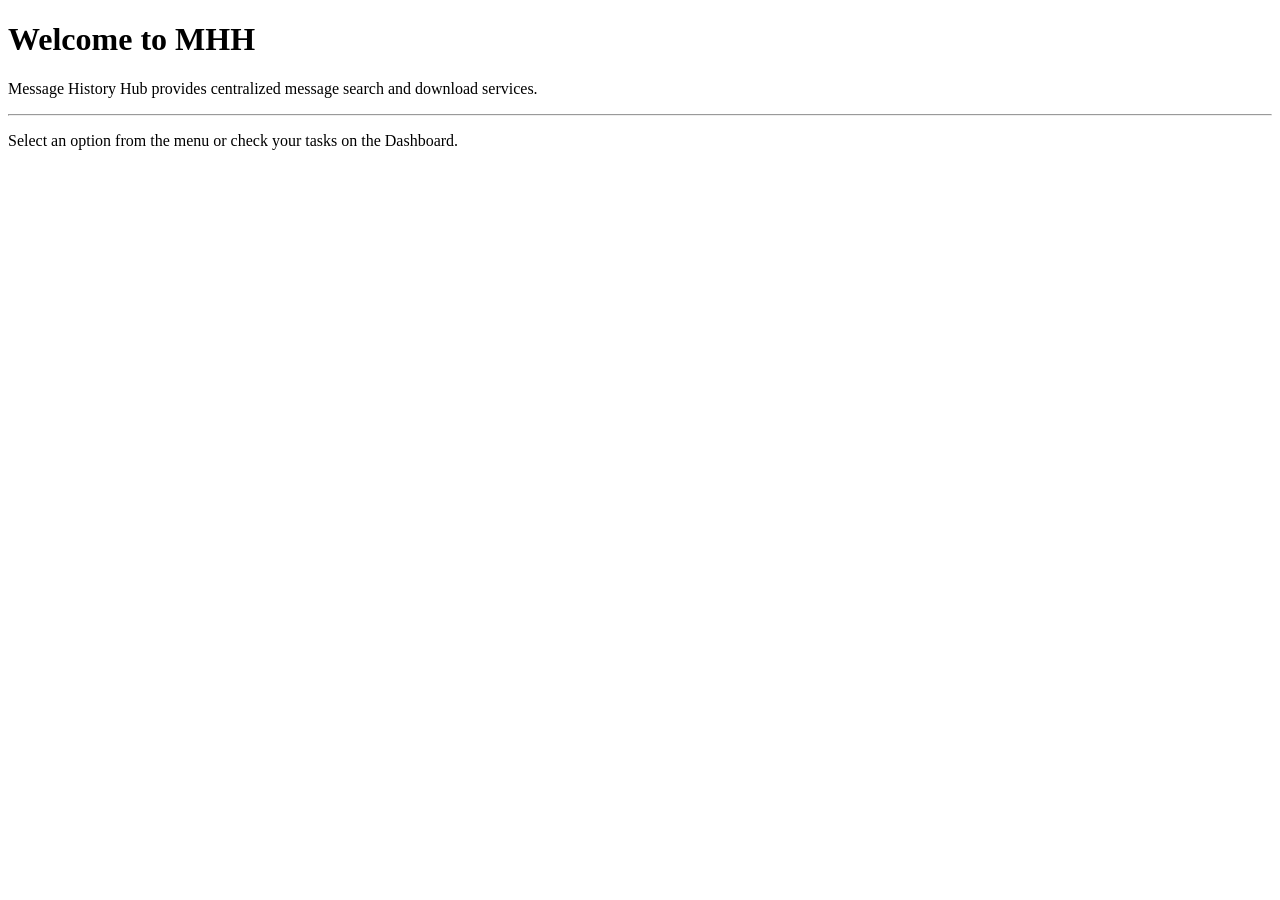
<file: mhh-ap/src/main/resources/templates/index.html>
<!DOCTYPE html>
<html xmlns:th="http://www.thymeleaf.org" layout:decorate="~{layout}">
<body>
    <div layout:fragment="content">
        <div class="jumbotron">
            <h1 class="display-4" th:text="#{welcome.title}">Welcome to MHH</h1>
            <p class="lead">Message History Hub provides centralized message search and download services.</p>
            <hr class="my-4">
            <p>Select an option from the menu or check your tasks on the <a th:href="@{/dashboard}">Dashboard</a>.</p>
        </div>
    </div>
</body>
</html>
</file>
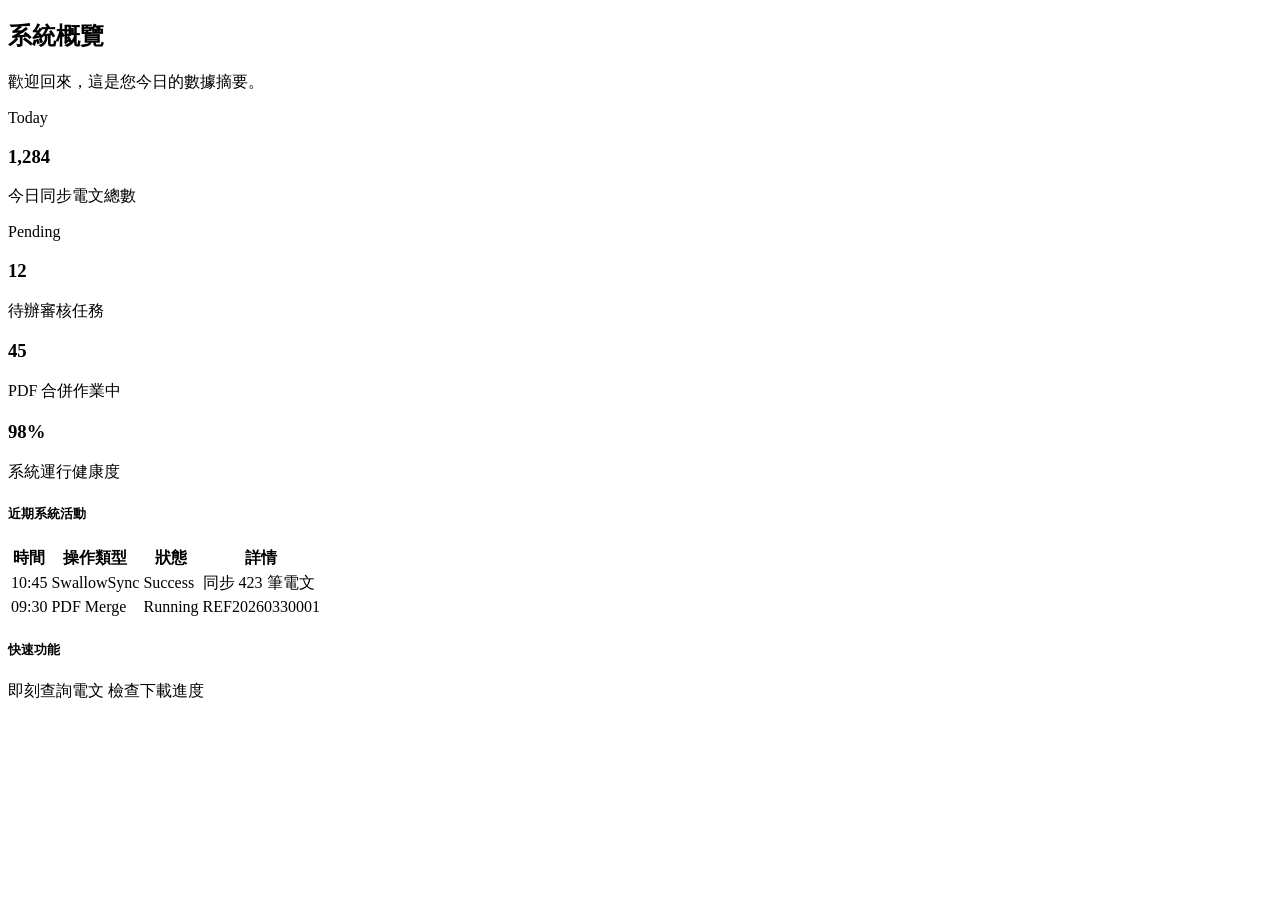
<file: mhh-ap/src/main/resources/templates/dashboard.html>
<!DOCTYPE html>
<html xmlns:th="http://www.thymeleaf.org" layout:decorate="~{layout}">
<body>
    <div layout:fragment="content" th:with="activePage='dashboard'">
        <div class="mb-4">
            <h2 class="fw-bold">系統概覽</h2>
            <p class="text-muted">歡迎回來，這是您今日的數據摘要。</p>
        </div>

        <!-- Summary Cards -->
        <div class="row g-4 mb-5">
            <div class="col-md-3">
                <div class="card-premium">
                    <div class="d-flex justify-content-between align-items-start mb-3">
                        <div class="stat-icon cyan"><i class="bi bi-envelope-at"></i></div>
                        <span class="badge-custom bg-status-success">Today</span>
                    </div>
                    <h3 class="h2 fw-bold mb-1">1,284</h3>
                    <p class="text-muted small mb-0">今日同步電文總數</p>
                </div>
            </div>
            <div class="col-md-3">
                <div class="card-premium">
                    <div class="d-flex justify-content-between align-items-start mb-3">
                        <div class="stat-icon amber"><i class="bi bi-clock-history"></i></div>
                        <span class="badge-custom bg-status-pending">Pending</span>
                    </div>
                    <h3 class="h2 fw-bold mb-1">12</h3>
                    <p class="text-muted small mb-0">待辦審核任務</p>
                </div>
            </div>
            <div class="col-md-3">
                <div class="card-premium">
                    <div class="d-flex justify-content-between align-items-start mb-3">
                        <div class="stat-icon sky"><i class="bi bi-file-earmark-pdf"></i></div>
                    </div>
                    <h3 class="h2 fw-bold mb-1">45</h3>
                    <p class="text-muted small mb-0">PDF 合併作業中</p>
                </div>
            </div>
            <div class="col-md-3">
                <div class="card-premium">
                    <div class="d-flex justify-content-between align-items-start mb-3">
                        <div class="stat-icon green"><i class="bi bi-check-circle"></i></div>
                    </div>
                    <h3 class="h2 fw-bold mb-1">98%</h3>
                    <p class="text-muted small mb-0">系統運行健康度</p>
                </div>
            </div>
        </div>

        <div class="row g-4">
            <div class="col-lg-8">
                <div class="card-premium h-100">
                    <h5 class="fw-bold mb-4">近期系統活動</h5>
                    <div class="table-responsive">
                        <table class="table table-hover border-0 dashboard-table">
                            <thead>
                                <tr class="text-muted small">
                                    <th>時間</th>
                                    <th>操作類型</th>
                                    <th>狀態</th>
                                    <th>詳情</th>
                                </tr>
                            </thead>
                            <tbody>
                                <tr>
                                    <td>10:45</td>
                                    <td>SwallowSync</td>
                                    <td><span class="badge-custom bg-status-success">Success</span></td>
                                    <td>同步 423 筆電文</td>
                                </tr>
                                <tr>
                                    <td>09:30</td>
                                    <td>PDF Merge</td>
                                    <td><span class="badge-custom bg-status-pending">Running</span></td>
                                    <td>REF20260330001</td>
                                </tr>
                            </tbody>
                        </table>
                    </div>
                </div>
            </div>
            <div class="col-lg-4">
                <div class="card-premium h-100">
                    <h5 class="fw-bold mb-4">快速功能</h5>
                    <div class="d-grid gap-2">
                        <a th:href="@{/query}" class="btn btn-outline-primary text-start p-3 border-secondary">
                            <i class="bi bi-search me-2"></i> 即刻查詢電文
                        </a>
                        <a th:href="@{/download}" class="btn btn-outline-info text-start p-3 border-secondary">
                            <i class="bi bi-download me-2"></i> 檢查下載進度
                        </a>
                    </div>
                </div>
            </div>
        </div>
    </div>
</body>
</html>
</file>
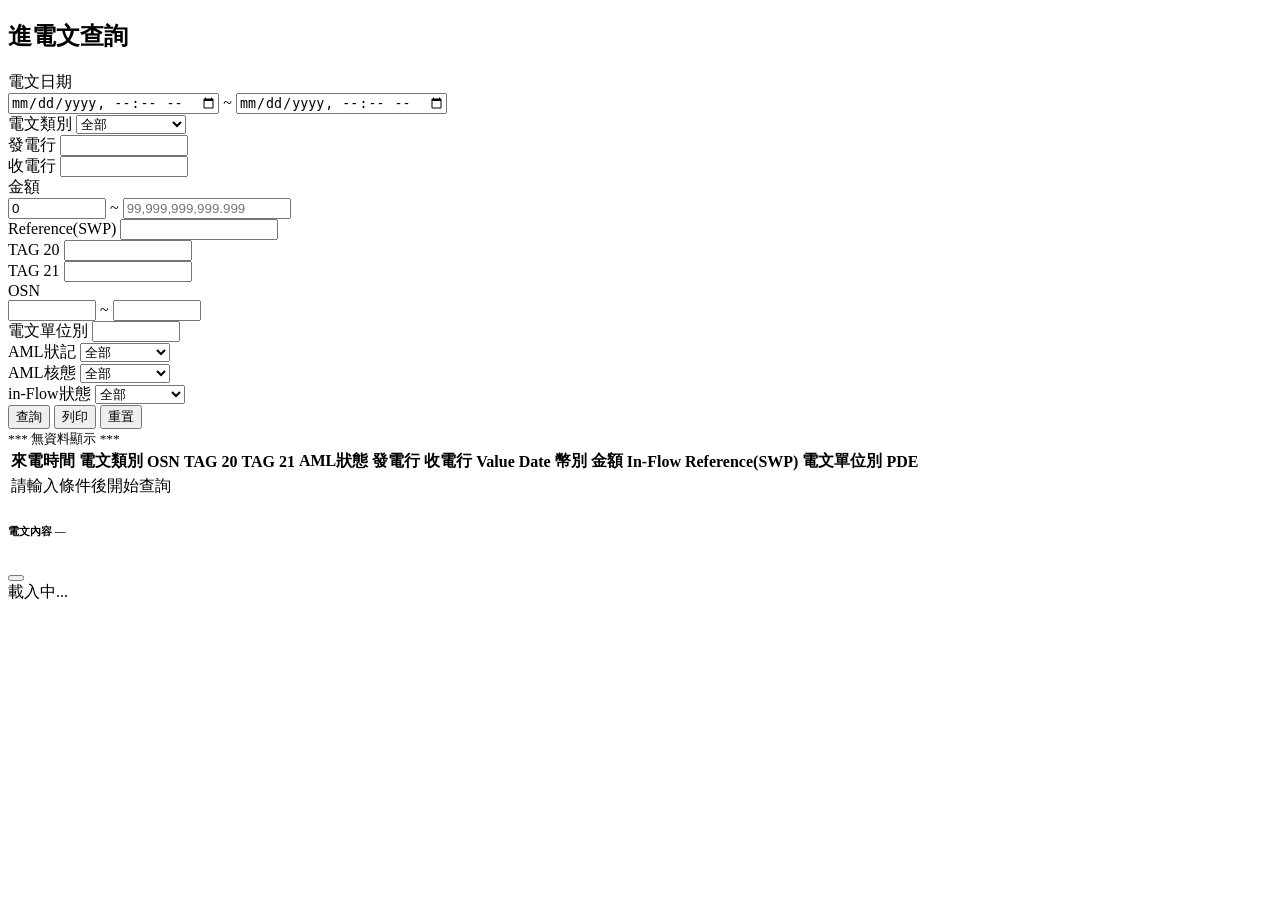
<file: mhh-ap/src/main/resources/templates/incoming.html>
<!DOCTYPE html>
<html xmlns:th="http://www.thymeleaf.org"
      xmlns:layout="http://www.ultraq.net.nz/thymeleaf/layout"
      layout:decorate="~{layout}">
<body>
<div layout:fragment="content" th:with="activePage='incoming', activeGroup='message'">

    <div class="mb-3">
        <h2 class="fw-bold">進電文查詢</h2>
    </div>

    <!-- Search Form -->
    <div class="card-premium mb-3">
        <form id="incomingSearchForm">
            <!-- Row 1: 電文日期 / 電文類別 / 電文種類 / 發電行 -->
            <div class="row g-2 mb-2 align-items-end">
                <div class="col-auto">
                    <label class="form-label text-muted small mb-1">電文日期</label>
                    <div class="d-flex align-items-center gap-1">
                        <input type="datetime-local" class="form-control form-control-sm query-input" id="dateFrom" name="dateFrom">
                        <span class="text-muted">~</span>
                        <input type="datetime-local" class="form-control form-control-sm query-input" id="dateTo" name="dateTo">
                    </div>
                </div>
                <div class="col-auto">
                    <label class="form-label text-muted small mb-1">電文類別</label>
                    <select class="form-select form-select-sm query-input" id="msgType" name="msgType" style="min-width:110px">
                        <option value="">全部</option>
                        <option value="fin">FIN</option>
                        <option value="pacs">pacs</option>
                        <option value="camt">camt</option>
                    </select>
                </div>
                <div class="col-auto">
                    <label class="form-label text-muted small mb-1">發電行</label>
                    <input type="text" class="form-control form-control-sm query-input" id="sender" name="sender" style="width:120px">
                </div>
                <div class="col-auto">
                    <label class="form-label text-muted small mb-1">收電行</label>
                    <input type="text" class="form-control form-control-sm query-input" id="receiver" name="receiver" style="width:120px">
                </div>
            </div>

            <!-- Row 2: 金額 / Reference(SWP) -->
            <div class="row g-2 mb-2 align-items-end">
                <div class="col-auto">
                    <label class="form-label text-muted small mb-1">金額</label>
                    <div class="d-flex align-items-center gap-1">
                        <input type="number" class="form-control form-control-sm query-input" id="amountFrom" name="amountFrom" value="0" style="width:90px">
                        <span class="text-muted">~</span>
                        <input type="number" class="form-control form-control-sm query-input" id="amountTo" name="amountTo" placeholder="99,999,999,999.999" style="width:160px">
                    </div>
                </div>
                <div class="col-auto">
                    <label class="form-label text-muted small mb-1">Reference(SWP)</label>
                    <input type="text" class="form-control form-control-sm query-input" id="reference" name="reference" style="width:150px">
                </div>
            </div>

            <!-- Row 3: TAG 20 / TAG 21 / OSN / 電文單位別 -->
            <div class="row g-2 mb-2 align-items-end">
                <div class="col-auto">
                    <label class="form-label text-muted small mb-1">TAG 20</label>
                    <input type="text" class="form-control form-control-sm query-input" id="tag20" name="tag20" style="width:120px">
                </div>
                <div class="col-auto">
                    <label class="form-label text-muted small mb-1">TAG 21</label>
                    <input type="text" class="form-control form-control-sm query-input" id="tag21" name="tag21" style="width:120px">
                </div>
                <div class="col-auto">
                    <label class="form-label text-muted small mb-1">OSN</label>
                    <div class="d-flex align-items-center gap-1">
                        <input type="text" class="form-control form-control-sm query-input" id="osnFrom" name="osnFrom" style="width:80px">
                        <span class="text-muted">~</span>
                        <input type="text" class="form-control form-control-sm query-input" id="osnTo" name="osnTo" style="width:80px">
                    </div>
                </div>
                <div class="col-auto">
                    <label class="form-label text-muted small mb-1">電文單位別</label>
                    <input type="text" class="form-control form-control-sm query-input" id="unitCode" name="unitCode" style="width:80px">
                </div>
            </div>

            <!-- Row 4: AML狀記 / AML核態 / in-Flow狀態 / Buttons -->
            <div class="row g-2 align-items-end">
                <div class="col-auto">
                    <label class="form-label text-muted small mb-1">AML狀記</label>
                    <select class="form-select form-select-sm query-input" id="amlFlag" name="amlFlag" style="min-width:90px">
                        <option value="">全部</option>
                        <option value="Y">Y</option>
                        <option value="N">N</option>
                    </select>
                </div>
                <div class="col-auto">
                    <label class="form-label text-muted small mb-1">AML核態</label>
                    <select class="form-select form-select-sm query-input" id="amlStatus" name="amlStatus" style="min-width:90px">
                        <option value="">全部</option>
                        <option value="PASS">PASS</option>
                        <option value="HOLD">HOLD</option>
                        <option value="REJECT">REJECT</option>
                    </select>
                </div>
                <div class="col-auto">
                    <label class="form-label text-muted small mb-1">in-Flow狀態</label>
                    <select class="form-select form-select-sm query-input" id="flowStatus" name="flowStatus" style="min-width:90px">
                        <option value="">全部</option>
                        <option value="Y">Y</option>
                        <option value="N">N</option>
                    </select>
                </div>
                <div class="col-auto ms-auto d-flex gap-1">
                    <button type="button" class="btn btn-primary btn-sm px-3" onclick="doSearch(1)">
                        <i class="bi bi-search me-1"></i>查詢
                    </button>
                    <button type="button" class="btn btn-outline-secondary btn-sm px-3">
                        <i class="bi bi-printer me-1"></i>列印
                    </button>
                    <button type="reset" class="btn btn-outline-secondary btn-sm px-3" onclick="resetForm()">
                        <i class="bi bi-arrow-counterclockwise me-1"></i>重置
                    </button>
                </div>
            </div>
        </form>
    </div>

    <!-- Results Table -->
    <div class="card-premium" style="overflow:hidden">
        <div class="d-flex justify-content-between align-items-center mb-2">
            <small id="resultMsg" class="text-muted">*** 無資料顯示 ***</small>
            <small id="queryTime" class="text-muted"></small>
        </div>
        <div class="table-responsive">
            <table class="table table-hover table-sm query-table mb-0">
                <thead>
                    <tr>
                        <th class="text-nowrap">來電時間</th>
                        <th class="text-nowrap">電文類別</th>
                        <th class="text-nowrap">OSN</th>
                        <th class="text-nowrap">TAG 20</th>
                        <th class="text-nowrap">TAG 21</th>
                        <th class="text-nowrap">AML狀態</th>
                        <th class="text-nowrap">發電行</th>
                        <th class="text-nowrap">收電行</th>
                        <th class="text-nowrap">Value Date</th>
                        <th class="text-nowrap">幣別</th>
                        <th class="text-nowrap">金額</th>
                        <th class="text-nowrap">In-Flow</th>
                        <th class="text-nowrap">Reference(SWP)</th>
                        <th class="text-nowrap">電文單位別</th>
                        <th class="text-nowrap">PDE</th>
                    </tr>
                </thead>
                <tbody id="resultBody">
                    <tr>
                        <td colspan="15" class="text-center text-muted py-4">請輸入條件後開始查詢</td>
                    </tr>
                </tbody>
            </table>
        </div>
        <div class="d-flex justify-content-between align-items-center mt-2" id="paginationArea" style="display:none!important">
            <small class="text-muted" id="pageInfo"></small>
            <nav><ul class="pagination pagination-sm mb-0" id="pageList"></ul></nav>
        </div>
    </div>

    <!-- 電文內容 Modal -->
    <div class="modal fade" id="contentModal" tabindex="-1">
        <div class="modal-dialog modal-xl modal-dialog-scrollable">
            <div class="modal-content">
                <div class="modal-header">
                    <h6 class="modal-title">電文內容 — <span id="modalMsgId"></span></h6>
                    <button type="button" class="btn-close" data-bs-dismiss="modal"></button>
                </div>
                <div class="modal-body p-2">
                    <div id="modalLoading" class="text-center py-4">
                        <div class="spinner-border spinner-border-sm me-2"></div>載入中...
                    </div>
                    <div id="modalContent" style="display:none">
                        <ul class="nav nav-tabs mb-2" id="contentTabs">
                            <li class="nav-item">
                                <a class="nav-link active" id="tab-mx" href="#" onclick="showTab('mx'); return false;">MX 電文</a>
                            </li>
                            <li class="nav-item">
                                <a class="nav-link" id="tab-mt" href="#" onclick="showTab('mt'); return false;">MT 電文</a>
                            </li>
                        </ul>
                        <pre id="mxContentPre" class="border rounded p-2 bg-dark text-light" style="max-height:60vh;overflow:auto;font-size:0.78rem;white-space:pre-wrap;word-break:break-all"></pre>
                        <pre id="mtContentPre" class="border rounded p-2 bg-dark text-light" style="max-height:60vh;overflow:auto;font-size:0.78rem;white-space:pre-wrap;word-break:break-all;display:none"></pre>
                    </div>
                    <div id="modalEmpty" style="display:none" class="text-center text-muted py-4">尚無電文內容</div>
                </div>
            </div>
        </div>
    </div>

</div>

<script th:inline="javascript">
    let currentPage = 0;
    const PAGE_SIZE = 20;
    const COLS = 15;

    function doSearch(page) {
        currentPage = (page || 1) - 1;
        const params = new URLSearchParams({
            page: currentPage, size: PAGE_SIZE,
            ...(v('dateFrom')   && { dateFrom:   v('dateFrom') }),
            ...(v('dateTo')     && { dateTo:     v('dateTo') }),
            ...(v('msgType')    && { msgType:    v('msgType') }),
            ...(v('sender')     && { sender:     v('sender') }),
            ...(v('receiver')   && { receiver:   v('receiver') }),
            ...(v('amountFrom') && { amountFrom: v('amountFrom') }),
            ...(v('amountTo')   && { amountTo:   v('amountTo') }),
            ...(v('reference')  && { reference:  v('reference') }),
            ...(v('tag20')      && { tag20:      v('tag20') }),
            ...(v('tag21')      && { tag21:      v('tag21') }),
            ...(v('osnFrom')    && { osnFrom:    v('osnFrom') }),
            ...(v('osnTo')      && { osnTo:      v('osnTo') }),
            ...(v('unitCode')   && { unitCode:   v('unitCode') }),
            ...(v('amlFlag')    && { amlFlag:    v('amlFlag') }),
            ...(v('amlStatus')  && { amlStatus:  v('amlStatus') }),
            ...(v('flowStatus') && { flowStatus: v('flowStatus') }),
        });

        setMsg('查詢中...');
        setBody(`<tr><td colspan="${COLS}" class="text-center text-muted py-4"><div class="spinner-border spinner-border-sm me-2"></div>載入中...</td></tr>`);

        axios.get('/api/incoming?' + params)
            .then(res => {
                const data = res.data;
                document.getElementById('queryTime').textContent =
                    'Query Time: ' + new Date().toLocaleString('zh-TW', {hour12: false});

                if (!data.content || data.content.length === 0) {
                    setMsg('*** 無資料顯示 ***');
                    setBody(`<tr><td colspan="${COLS}" class="text-center text-muted py-4">查無資料</td></tr>`);
                    document.getElementById('paginationArea').style.display = 'none';
                    return;
                }
                setMsg(`共 ${data.totalElements} 筆，第 ${data.page + 1} / ${data.totalPages} 頁`);
                document.getElementById('paginationArea').style.removeProperty('display');

                setBody(data.content.map(r => `
                    <tr style="cursor:pointer" onclick="openContent('${esc(r.messageId)}')">
                        <td class="text-nowrap">${r.msgDate || ''}</td>
                        <td class="text-nowrap">${r.messageType || ''}</td>
                        <td class="text-nowrap">${r.osn || ''}</td>
                        <td class="text-nowrap">${r.tag20 || ''}</td>
                        <td class="text-nowrap">${r.tag21 || ''}</td>
                        <td class="text-nowrap">${amlBadge(r.amlFlag, r.amlStatus)}</td>
                        <td class="text-nowrap">${r.sender || ''}</td>
                        <td class="text-nowrap">${r.receiver || ''}</td>
                        <td class="text-nowrap">${r.valueDate || ''}</td>
                        <td class="text-nowrap">${r.currency || ''}</td>
                        <td class="text-nowrap text-end">${r.amount != null ? Number(r.amount).toLocaleString() : ''}</td>
                        <td class="text-nowrap">${r.flowStatus || ''}</td>
                        <td class="text-nowrap">${r.reference || ''}</td>
                        <td class="text-nowrap">${r.unitCode || ''}</td>
                        <td class="text-nowrap">${r.pdeFlag || ''}</td>
                    </tr>`).join(''));

                renderPagination(data.page, data.totalPages);
            })
            .catch(err => {
                console.error(err);
                setMsg('查詢失敗');
                setBody(`<tr><td colspan="${COLS}" class="text-center text-danger py-4">查詢發生錯誤，請稍後再試</td></tr>`);
            });
    }

    function openContent(messageId) {
        document.getElementById('modalMsgId').textContent = messageId;
        document.getElementById('modalLoading').style.display = '';
        document.getElementById('modalContent').style.display = 'none';
        document.getElementById('modalEmpty').style.display = 'none';
        new bootstrap.Modal(document.getElementById('contentModal')).show();

        axios.get('/api/incoming/' + encodeURIComponent(messageId) + '/content')
            .then(res => {
                const d = res.data;
                document.getElementById('modalLoading').style.display = 'none';
                if (!d.mtContent && !d.mxContent) {
                    document.getElementById('modalEmpty').style.display = '';
                    return;
                }
                document.getElementById('mxContentPre').textContent = d.mxContent || '（無 MX 電文）';
                document.getElementById('mtContentPre').textContent = d.mtContent || '（無 MT 電文）';
                // 預設顯示有內容的那一頁
                showTab(d.mxContent ? 'mx' : 'mt');
                document.getElementById('modalContent').style.display = '';
            })
            .catch(() => {
                document.getElementById('modalLoading').style.display = 'none';
                document.getElementById('modalEmpty').textContent = '載入電文失敗';
                document.getElementById('modalEmpty').style.display = '';
            });
    }

    function showTab(tab) {
        document.getElementById('mxContentPre').style.display = tab === 'mx' ? '' : 'none';
        document.getElementById('mtContentPre').style.display = tab === 'mt' ? '' : 'none';
        document.getElementById('tab-mx').classList.toggle('active', tab === 'mx');
        document.getElementById('tab-mt').classList.toggle('active', tab === 'mt');
    }

    function renderPagination(current, total) {
        const ul = document.getElementById('pageList');
        const pages = [];
        pages.push(`<li class="page-item ${current === 0 ? 'disabled' : ''}">
            <a class="page-link" href="#" onclick="doSearch(${current}); return false;">&laquo;</a></li>`);
        const start = Math.max(0, current - 2), end = Math.min(total - 1, current + 2);
        for (let i = start; i <= end; i++) {
            pages.push(`<li class="page-item ${i === current ? 'active' : ''}">
                <a class="page-link" href="#" onclick="doSearch(${i + 1}); return false;">${i + 1}</a></li>`);
        }
        pages.push(`<li class="page-item ${current >= total - 1 ? 'disabled' : ''}">
            <a class="page-link" href="#" onclick="doSearch(${current + 2}); return false;">&raquo;</a></li>`);
        ul.innerHTML = pages.join('');
        document.getElementById('pageInfo').textContent = `第 ${current + 1} 頁，共 ${total} 頁`;
    }

    function resetForm() {
        document.getElementById('incomingSearchForm').reset();
        setMsg('*** 無資料顯示 ***');
        setBody(`<tr><td colspan="${COLS}" class="text-center text-muted py-4">請輸入條件後開始查詢</td></tr>`);
        document.getElementById('queryTime').textContent = '';
        document.getElementById('paginationArea').style.display = 'none';
    }

    function amlBadge(flag, status) {
        if (!flag && !status) return '';
        const f = flag ? `<span class="badge bg-secondary me-1">${flag}</span>` : '';
        const s = status ? `<span class="badge ${status === 'PASS' ? 'bg-success' : status === 'REJECT' ? 'bg-danger' : 'bg-warning text-dark'}">${status}</span>` : '';
        return f + s;
    }

    function v(id) { const el = document.getElementById(id); return el ? el.value.trim() : ''; }
    function setMsg(t) { document.getElementById('resultMsg').textContent = t; }
    function setBody(h) { document.getElementById('resultBody').innerHTML = h; }
    function esc(s) { return (s || '').replace(/'/g, "\\'"); }
</script>
</body>
</html>
</file>
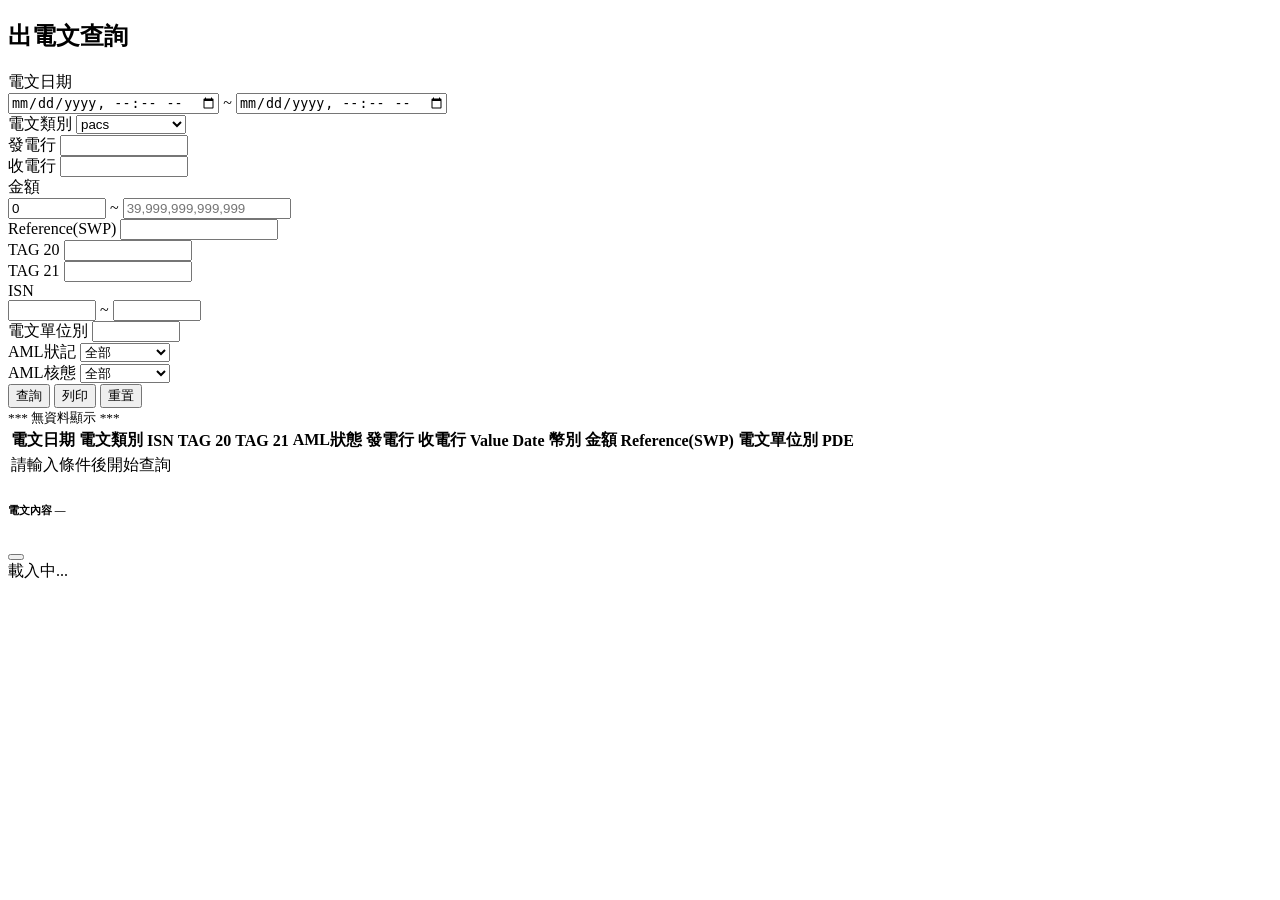
<file: mhh-ap/src/main/resources/templates/outgoing.html>
<!DOCTYPE html>
<html xmlns:th="http://www.thymeleaf.org"
      xmlns:layout="http://www.ultraq.net.nz/thymeleaf/layout"
      layout:decorate="~{layout}">
<body>
<div layout:fragment="content" th:with="activePage='outgoing', activeGroup='message'">

    <div class="mb-3">
        <h2 class="fw-bold">出電文查詢</h2>
    </div>

    <!-- Search Form -->
    <div class="card-premium mb-3">
        <form id="outgoingSearchForm">
            <!-- Row 1: 電文日期 / 電文類別 / 發電行 / 收電行 -->
            <div class="row g-2 mb-2 align-items-end">
                <div class="col-auto">
                    <label class="form-label text-muted small mb-1">電文日期</label>
                    <div class="d-flex align-items-center gap-1">
                        <input type="datetime-local" class="form-control form-control-sm query-input" id="dateFrom" name="dateFrom">
                        <span class="text-muted">~</span>
                        <input type="datetime-local" class="form-control form-control-sm query-input" id="dateTo" name="dateTo">
                    </div>
                </div>
                <div class="col-auto">
                    <label class="form-label text-muted small mb-1">電文類別</label>
                    <select class="form-select form-select-sm query-input" id="msgType" name="msgType" style="min-width:110px">
                        <option value="">全部</option>
                        <option value="pacs" selected>pacs</option>
                        <option value="fin">FIN</option>
                        <option value="camt">camt</option>
                    </select>
                </div>
                <div class="col-auto">
                    <label class="form-label text-muted small mb-1">發電行</label>
                    <input type="text" class="form-control form-control-sm query-input" id="sender" name="sender" style="width:120px">
                </div>
                <div class="col-auto">
                    <label class="form-label text-muted small mb-1">收電行</label>
                    <input type="text" class="form-control form-control-sm query-input" id="receiver" name="receiver" style="width:120px">
                </div>
            </div>

            <!-- Row 2: 金額 / Reference(SWP) -->
            <div class="row g-2 mb-2 align-items-end">
                <div class="col-auto">
                    <label class="form-label text-muted small mb-1">金額</label>
                    <div class="d-flex align-items-center gap-1">
                        <input type="number" class="form-control form-control-sm query-input" id="amountFrom" name="amountFrom" value="0" style="width:90px">
                        <span class="text-muted">~</span>
                        <input type="number" class="form-control form-control-sm query-input" id="amountTo" name="amountTo" placeholder="39,999,999,999,999" style="width:160px">
                    </div>
                </div>
                <div class="col-auto">
                    <label class="form-label text-muted small mb-1">Reference(SWP)</label>
                    <input type="text" class="form-control form-control-sm query-input" id="reference" name="reference" style="width:150px">
                </div>
            </div>

            <!-- Row 3: TAG 20 / TAG 21 / ISN / 電文單位別 -->
            <div class="row g-2 mb-2 align-items-end">
                <div class="col-auto">
                    <label class="form-label text-muted small mb-1">TAG 20</label>
                    <input type="text" class="form-control form-control-sm query-input" id="tag20" name="tag20" style="width:120px">
                </div>
                <div class="col-auto">
                    <label class="form-label text-muted small mb-1">TAG 21</label>
                    <input type="text" class="form-control form-control-sm query-input" id="tag21" name="tag21" style="width:120px">
                </div>
                <div class="col-auto">
                    <label class="form-label text-muted small mb-1">ISN</label>
                    <div class="d-flex align-items-center gap-1">
                        <input type="text" class="form-control form-control-sm query-input" id="isnFrom" name="isnFrom" style="width:80px">
                        <span class="text-muted">~</span>
                        <input type="text" class="form-control form-control-sm query-input" id="isnTo" name="isnTo" style="width:80px">
                    </div>
                </div>
                <div class="col-auto">
                    <label class="form-label text-muted small mb-1">電文單位別</label>
                    <input type="text" class="form-control form-control-sm query-input" id="unitCode" name="unitCode" style="width:80px">
                </div>
            </div>

            <!-- Row 4: AML狀記 / AML核態 / Buttons -->
            <div class="row g-2 align-items-end">
                <div class="col-auto">
                    <label class="form-label text-muted small mb-1">AML狀記</label>
                    <select class="form-select form-select-sm query-input" id="amlFlag" name="amlFlag" style="min-width:90px">
                        <option value="">全部</option>
                        <option value="Y">Y</option>
                        <option value="N">N</option>
                    </select>
                </div>
                <div class="col-auto">
                    <label class="form-label text-muted small mb-1">AML核態</label>
                    <select class="form-select form-select-sm query-input" id="amlStatus" name="amlStatus" style="min-width:90px">
                        <option value="">全部</option>
                        <option value="PASS">PASS</option>
                        <option value="HOLD">HOLD</option>
                        <option value="REJECT">REJECT</option>
                    </select>
                </div>
                <div class="col-auto ms-auto d-flex gap-1">
                    <button type="button" class="btn btn-primary btn-sm px-3" onclick="doSearch(1)">
                        <i class="bi bi-search me-1"></i>查詢
                    </button>
                    <button type="button" class="btn btn-outline-secondary btn-sm px-3">
                        <i class="bi bi-printer me-1"></i>列印
                    </button>
                    <button type="reset" class="btn btn-outline-secondary btn-sm px-3" onclick="resetForm()">
                        <i class="bi bi-arrow-counterclockwise me-1"></i>重置
                    </button>
                </div>
            </div>
        </form>
    </div>

    <!-- Results Table -->
    <div class="card-premium" style="overflow:hidden">
        <div class="d-flex justify-content-between align-items-center mb-2">
            <small id="resultMsg" class="text-muted">*** 無資料顯示 ***</small>
            <small id="queryTime" class="text-muted"></small>
        </div>
        <div class="table-responsive">
            <table class="table table-dark table-hover table-sm query-table mb-0">
                <thead>
                    <tr>
                        <th class="text-nowrap">電文日期</th>
                        <th class="text-nowrap">電文類別</th>
                        <th class="text-nowrap">ISN</th>
                        <th class="text-nowrap">TAG 20</th>
                        <th class="text-nowrap">TAG 21</th>
                        <th class="text-nowrap">AML狀態</th>
                        <th class="text-nowrap">發電行</th>
                        <th class="text-nowrap">收電行</th>
                        <th class="text-nowrap">Value Date</th>
                        <th class="text-nowrap">幣別</th>
                        <th class="text-nowrap">金額</th>
                        <th class="text-nowrap">Reference(SWP)</th>
                        <th class="text-nowrap">電文單位別</th>
                        <th class="text-nowrap">PDE</th>
                    </tr>
                </thead>
                <tbody id="resultBody">
                    <tr>
                        <td colspan="14" class="text-center text-muted py-4">請輸入條件後開始查詢</td>
                    </tr>
                </tbody>
            </table>
        </div>
        <div class="d-flex justify-content-between align-items-center mt-2" id="paginationArea" style="display:none!important">
            <small class="text-muted" id="pageInfo"></small>
            <nav><ul class="pagination pagination-sm mb-0" id="pageList"></ul></nav>
        </div>
    </div>

    <!-- 電文內容 Modal -->
    <div class="modal fade" id="contentModal" tabindex="-1">
        <div class="modal-dialog modal-xl modal-dialog-scrollable">
            <div class="modal-content">
                <div class="modal-header">
                    <h6 class="modal-title">電文內容 — <span id="modalMsgId"></span></h6>
                    <button type="button" class="btn-close" data-bs-dismiss="modal"></button>
                </div>
                <div class="modal-body p-2">
                    <div id="modalLoading" class="text-center py-4">
                        <div class="spinner-border spinner-border-sm me-2"></div>載入中...
                    </div>
                    <div id="modalContent" style="display:none">
                        <ul class="nav nav-tabs mb-2" id="contentTabs">
                            <li class="nav-item">
                                <a class="nav-link active" id="tab-mx" href="#" onclick="showTab('mx'); return false;">MX 電文</a>
                            </li>
                            <li class="nav-item">
                                <a class="nav-link" id="tab-mt" href="#" onclick="showTab('mt'); return false;">MT 電文</a>
                            </li>
                        </ul>
                        <pre id="mxContentPre" class="border rounded p-2 bg-dark text-light" style="max-height:60vh;overflow:auto;font-size:0.78rem;white-space:pre-wrap;word-break:break-all"></pre>
                        <pre id="mtContentPre" class="border rounded p-2 bg-dark text-light" style="max-height:60vh;overflow:auto;font-size:0.78rem;white-space:pre-wrap;word-break:break-all;display:none"></pre>
                    </div>
                    <div id="modalEmpty" style="display:none" class="text-center text-muted py-4">尚無電文內容</div>
                </div>
            </div>
        </div>
    </div>

</div>

<script th:inline="javascript">
    let currentPage = 0;
    const PAGE_SIZE = 20;
    const COLS = 14;

    function doSearch(page) {
        currentPage = (page || 1) - 1;
        const params = new URLSearchParams({
            page: currentPage, size: PAGE_SIZE,
            ...(v('dateFrom')   && { dateFrom:   v('dateFrom') }),
            ...(v('dateTo')     && { dateTo:     v('dateTo') }),
            ...(v('msgType')    && { msgType:    v('msgType') }),
            ...(v('sender')     && { sender:     v('sender') }),
            ...(v('receiver')   && { receiver:   v('receiver') }),
            ...(v('amountFrom') && { amountFrom: v('amountFrom') }),
            ...(v('amountTo')   && { amountTo:   v('amountTo') }),
            ...(v('reference')  && { reference:  v('reference') }),
            ...(v('tag20')      && { tag20:      v('tag20') }),
            ...(v('tag21')      && { tag21:      v('tag21') }),
            ...(v('isnFrom')    && { isnFrom:    v('isnFrom') }),
            ...(v('isnTo')      && { isnTo:      v('isnTo') }),
            ...(v('unitCode')   && { unitCode:   v('unitCode') }),
            ...(v('amlFlag')    && { amlFlag:    v('amlFlag') }),
            ...(v('amlStatus')  && { amlStatus:  v('amlStatus') }),
        });

        setMsg('查詢中...');
        setBody(`<tr><td colspan="${COLS}" class="text-center text-muted py-4"><div class="spinner-border spinner-border-sm me-2"></div>載入中...</td></tr>`);

        axios.get('/api/outgoing?' + params)
            .then(res => {
                const data = res.data;
                document.getElementById('queryTime').textContent =
                    'Query Time: ' + new Date().toLocaleString('zh-TW', {hour12: false});

                if (!data.content || data.content.length === 0) {
                    setMsg('*** 無資料顯示 ***');
                    setBody(`<tr><td colspan="${COLS}" class="text-center text-muted py-4">查無資料</td></tr>`);
                    document.getElementById('paginationArea').style.display = 'none';
                    return;
                }
                setMsg(`共 ${data.totalElements} 筆，第 ${data.page + 1} / ${data.totalPages} 頁`);
                document.getElementById('paginationArea').style.removeProperty('display');

                setBody(data.content.map(r => `
                    <tr style="cursor:pointer" onclick="openContent('${esc(r.messageId)}')">
                        <td class="text-nowrap">${r.msgDate || ''}</td>
                        <td class="text-nowrap">${r.messageType || ''}</td>
                        <td class="text-nowrap">${r.osn || ''}</td>
                        <td class="text-nowrap">${r.tag20 || ''}</td>
                        <td class="text-nowrap">${r.tag21 || ''}</td>
                        <td class="text-nowrap">${amlBadge(r.amlFlag, r.amlStatus)}</td>
                        <td class="text-nowrap">${r.sender || ''}</td>
                        <td class="text-nowrap">${r.receiver || ''}</td>
                        <td class="text-nowrap">${r.valueDate || ''}</td>
                        <td class="text-nowrap">${r.currency || ''}</td>
                        <td class="text-nowrap text-end">${r.amount != null ? Number(r.amount).toLocaleString() : ''}</td>
                        <td class="text-nowrap">${r.reference || ''}</td>
                        <td class="text-nowrap">${r.unitCode || ''}</td>
                        <td class="text-nowrap">${r.pdeFlag || ''}</td>
                    </tr>`).join(''));

                renderPagination(data.page, data.totalPages);
            })
            .catch(err => {
                console.error(err);
                setMsg('查詢失敗');
                setBody(`<tr><td colspan="${COLS}" class="text-center text-danger py-4">查詢發生錯誤，請稍後再試</td></tr>`);
            });
    }

    function openContent(messageId) {
        document.getElementById('modalMsgId').textContent = messageId;
        document.getElementById('modalLoading').style.display = '';
        document.getElementById('modalContent').style.display = 'none';
        document.getElementById('modalEmpty').style.display = 'none';
        new bootstrap.Modal(document.getElementById('contentModal')).show();

        axios.get('/api/outgoing/' + encodeURIComponent(messageId) + '/content')
            .then(res => {
                const d = res.data;
                document.getElementById('modalLoading').style.display = 'none';
                if (!d.mtContent && !d.mxContent) {
                    document.getElementById('modalEmpty').style.display = '';
                    return;
                }
                document.getElementById('mxContentPre').textContent = d.mxContent || '（無 MX 電文）';
                document.getElementById('mtContentPre').textContent = d.mtContent || '（無 MT 電文）';
                showTab(d.mxContent ? 'mx' : 'mt');
                document.getElementById('modalContent').style.display = '';
            })
            .catch(() => {
                document.getElementById('modalLoading').style.display = 'none';
                document.getElementById('modalEmpty').textContent = '載入電文失敗';
                document.getElementById('modalEmpty').style.display = '';
            });
    }

    function showTab(tab) {
        document.getElementById('mxContentPre').style.display = tab === 'mx' ? '' : 'none';
        document.getElementById('mtContentPre').style.display = tab === 'mt' ? '' : 'none';
        document.getElementById('tab-mx').classList.toggle('active', tab === 'mx');
        document.getElementById('tab-mt').classList.toggle('active', tab === 'mt');
    }

    function renderPagination(current, total) {
        const ul = document.getElementById('pageList');
        const pages = [];
        pages.push(`<li class="page-item ${current === 0 ? 'disabled' : ''}">
            <a class="page-link" href="#" onclick="doSearch(${current}); return false;">&laquo;</a></li>`);
        const start = Math.max(0, current - 2), end = Math.min(total - 1, current + 2);
        for (let i = start; i <= end; i++) {
            pages.push(`<li class="page-item ${i === current ? 'active' : ''}">
                <a class="page-link" href="#" onclick="doSearch(${i + 1}); return false;">${i + 1}</a></li>`);
        }
        pages.push(`<li class="page-item ${current >= total - 1 ? 'disabled' : ''}">
            <a class="page-link" href="#" onclick="doSearch(${current + 2}); return false;">&raquo;</a></li>`);
        ul.innerHTML = pages.join('');
        document.getElementById('pageInfo').textContent = `第 ${current + 1} 頁，共 ${total} 頁`;
    }

    function resetForm() {
        document.getElementById('outgoingSearchForm').reset();
        setMsg('*** 無資料顯示 ***');
        setBody(`<tr><td colspan="${COLS}" class="text-center text-muted py-4">請輸入條件後開始查詢</td></tr>`);
        document.getElementById('queryTime').textContent = '';
        document.getElementById('paginationArea').style.display = 'none';
    }

    function amlBadge(flag, status) {
        if (!flag && !status) return '';
        const f = flag ? `<span class="badge bg-secondary me-1">${flag}</span>` : '';
        const s = status ? `<span class="badge ${status === 'PASS' ? 'bg-success' : status === 'REJECT' ? 'bg-danger' : 'bg-warning text-dark'}">${status}</span>` : '';
        return f + s;
    }

    function v(id) { const el = document.getElementById(id); return el ? el.value.trim() : ''; }
    function setMsg(t) { document.getElementById('resultMsg').textContent = t; }
    function setBody(h) { document.getElementById('resultBody').innerHTML = h; }
    function esc(s) { return (s || '').replace(/'/g, "\\'"); }
</script>
</body>
</html>
</file>
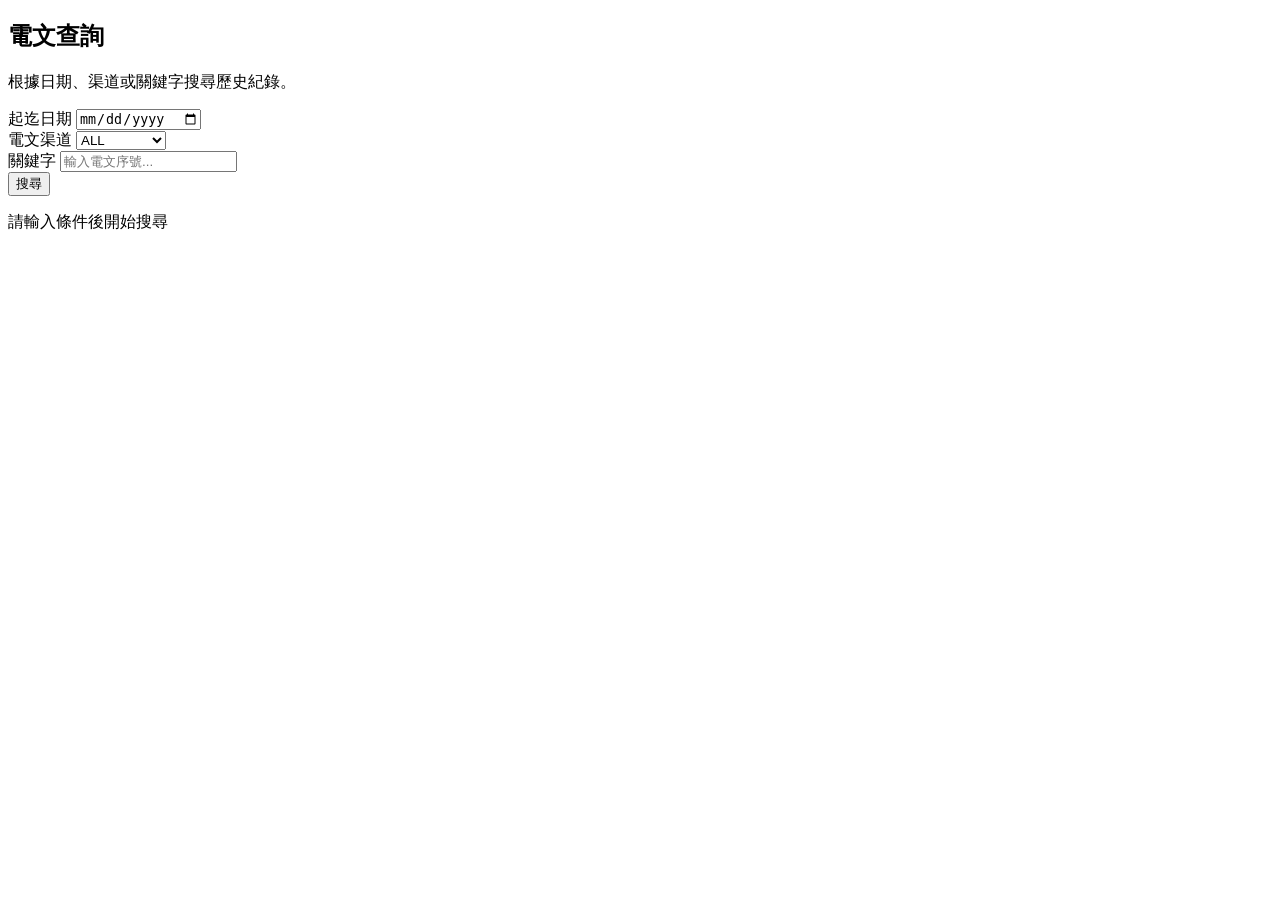
<file: mhh-ap/src/main/resources/templates/query.html>
<!DOCTYPE html>
<html xmlns:th="http://www.thymeleaf.org" layout:decorate="~{layout}">
<body>
    <div layout:fragment="content" th:with="activePage='query', activeGroup='message'">
        <div class="mb-4">
            <h2 class="fw-bold">電文查詢</h2>
            <p class="text-muted">根據日期、渠道或關鍵字搜尋歷史紀錄。</p>
        </div>

        <div class="card-premium mb-4">
            <form class="row g-3">
                <div class="col-md-4">
                    <label class="form-label text-muted small">起迄日期</label>
                    <input type="date" class="form-control bg-dark border-secondary text-white">
                </div>
                <div class="col-md-4">
                    <label class="form-label text-muted small">電文渠道</label>
                    <select class="form-select bg-dark border-secondary text-white">
                        <option>ALL</option>
                        <option>SWALLOW</option>
                        <option>FTP_PDF</option>
                    </select>
                </div>
                <div class="col-md-4">
                    <label class="form-label text-muted small">關鍵字</label>
                    <input type="text" class="form-control bg-dark border-secondary text-white" placeholder="輸入電文序號...">
                </div>
                <div class="col-12 text-end">
                    <button type="submit" class="btn btn-primary px-5">
                        <i class="bi bi-search me-2"></i> 搜尋
                    </button>
                </div>
            </form>
        </div>

        <div class="card-premium">
            <div class="text-center py-5">
                <i class="bi bi-inbox text-muted display-1"></i>
                <p class="mt-3 text-muted">請輸入條件後開始搜尋</p>
            </div>
        </div>
    </div>
</body>
</html>
</file>
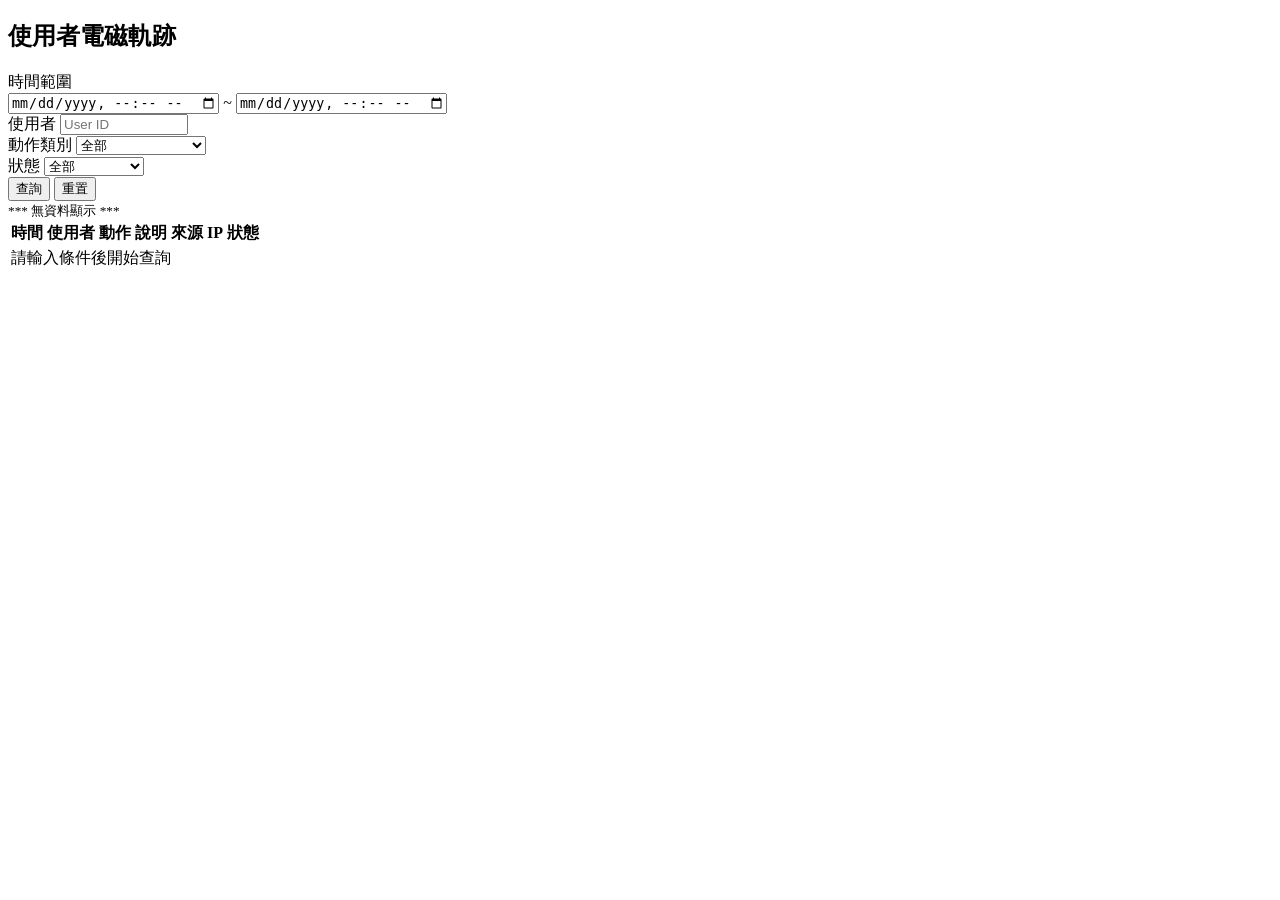
<file: mhh-ap/src/main/resources/templates/tasks/history.html>
<!DOCTYPE html>
<html xmlns:th="http://www.thymeleaf.org"
      xmlns:layout="http://www.ultraq.net.nz/thymeleaf/layout"
      layout:decorate="~{layout}">
<body>
<div layout:fragment="content" th:with="activePage='history', activeGroup='task'">

    <div class="mb-3">
        <h2 class="fw-bold"><i class="bi bi-person-lines-fill me-2"></i>使用者電磁軌跡</h2>
    </div>

    <!-- Search Form -->
    <div class="card-premium mb-3">
        <form id="trailSearchForm">
            <div class="row g-2 align-items-end">
                <div class="col-auto">
                    <label class="form-label text-muted small mb-1">時間範圍</label>
                    <div class="d-flex align-items-center gap-1">
                        <input type="datetime-local" class="form-control form-control-sm query-input" id="dateFrom" name="dateFrom">
                        <span class="text-muted">~</span>
                        <input type="datetime-local" class="form-control form-control-sm query-input" id="dateTo" name="dateTo">
                    </div>
                </div>
                <div class="col-auto">
                    <label class="form-label text-muted small mb-1">使用者</label>
                    <input type="text" class="form-control form-control-sm query-input" id="userId" name="userId" style="width:120px" placeholder="User ID">
                </div>
                <div class="col-auto">
                    <label class="form-label text-muted small mb-1">動作類別</label>
                    <select class="form-select form-select-sm query-input" id="action" name="action" style="min-width:130px">
                        <option value="">全部</option>
                        <option value="LOGIN">LOGIN</option>
                        <option value="LOGOUT">LOGOUT</option>
                        <option value="VIEW_TRAIL">VIEW_TRAIL</option>
                        <option value="SEARCH">SEARCH</option>
                        <option value="DOWNLOAD">DOWNLOAD</option>
                        <option value="APPROVE">APPROVE</option>
                    </select>
                </div>
                <div class="col-auto">
                    <label class="form-label text-muted small mb-1">狀態</label>
                    <select class="form-select form-select-sm query-input" id="status" name="status" style="min-width:100px">
                        <option value="">全部</option>
                        <option value="SUCCESS">SUCCESS</option>
                        <option value="FAILED">FAILED</option>
                    </select>
                </div>
                <div class="col-auto ms-auto d-flex gap-1">
                    <button type="button" class="btn btn-primary btn-sm px-3" onclick="doSearch(1)">
                        <i class="bi bi-search me-1"></i>查詢
                    </button>
                    <button type="reset" class="btn btn-outline-secondary btn-sm px-3" onclick="resetForm()">
                        <i class="bi bi-arrow-counterclockwise me-1"></i>重置
                    </button>
                </div>
            </div>
        </form>
    </div>

    <!-- Results Table -->
    <div class="card-premium" style="overflow:hidden">
        <div class="d-flex justify-content-between align-items-center mb-2">
            <small id="resultMsg" class="text-muted">*** 無資料顯示 ***</small>
            <small id="queryTime" class="text-muted"></small>
        </div>
        <div class="table-responsive">
            <table class="table table-hover table-sm query-table mb-0">
                <thead>
                    <tr>
                        <th class="text-nowrap">時間</th>
                        <th class="text-nowrap">使用者</th>
                        <th class="text-nowrap">動作</th>
                        <th class="text-nowrap">說明</th>
                        <th class="text-nowrap">來源 IP</th>
                        <th class="text-nowrap">狀態</th>
                    </tr>
                </thead>
                <tbody id="resultBody">
                    <tr>
                        <td colspan="6" class="text-center text-muted py-4">請輸入條件後開始查詢</td>
                    </tr>
                </tbody>
            </table>
        </div>
        <!-- Pagination -->
        <div class="d-flex justify-content-between align-items-center mt-2" id="paginationArea" style="display:none!important">
            <small class="text-muted" id="pageInfo"></small>
            <nav>
                <ul class="pagination pagination-sm mb-0" id="pageList"></ul>
            </nav>
        </div>
    </div>

</div>

<script th:inline="javascript">
    let currentPage = 0;
    const PAGE_SIZE = 20;

    function doSearch(page) {
        currentPage = (page || 1) - 1;
        const dateFrom = document.getElementById('dateFrom').value;
        const dateTo   = document.getElementById('dateTo').value;
        const userId   = document.getElementById('userId').value.trim();
        const action   = document.getElementById('action').value;
        const status   = document.getElementById('status').value;

        const params = new URLSearchParams({
            page: currentPage,
            size: PAGE_SIZE,
            ...(dateFrom && { dateFrom }),
            ...(dateTo   && { dateTo }),
            ...(userId   && { userId }),
            ...(action   && { action }),
            ...(status   && { status }),
        });

        document.getElementById('resultMsg').textContent = '查詢中...';
        document.getElementById('resultBody').innerHTML =
            '<tr><td colspan="6" class="text-center text-muted py-4"><div class="spinner-border spinner-border-sm me-2"></div>載入中...</td></tr>';

        axios.get('/api/user-trail?' + params.toString())
            .then(res => {
                const data = res.data;
                const now = new Date().toLocaleString('zh-TW', {hour12: false});
                document.getElementById('queryTime').textContent = 'Query Time: ' + now;

                if (!data.content || data.content.length === 0) {
                    document.getElementById('resultMsg').textContent = '*** 無資料顯示 ***';
                    document.getElementById('resultBody').innerHTML =
                        '<tr><td colspan="6" class="text-center text-muted py-4">查無資料</td></tr>';
                    document.getElementById('paginationArea').style.display = 'none';
                    return;
                }

                document.getElementById('resultMsg').textContent =
                    `共 ${data.totalElements} 筆，第 ${data.page + 1} / ${data.totalPages} 頁`;
                document.getElementById('paginationArea').style.removeProperty('display');

                const tbody = data.content.map(r => `
                    <tr>
                        <td class="text-nowrap">${r.logTime}</td>
                        <td>${r.userId || ''}</td>
                        <td><span class="badge-action">${r.action || ''}</span></td>
                        <td>${r.description || ''}</td>
                        <td><code>${r.ipAddress || ''}</code></td>
                        <td>${r.status === 'SUCCESS'
                            ? '<span class="badge-success">SUCCESS</span>'
                            : '<span class="badge-failed">FAILED</span>'}</td>
                    </tr>`).join('');
                document.getElementById('resultBody').innerHTML = tbody;

                renderPagination(data.page, data.totalPages);
            })
            .catch(err => {
                console.error(err);
                document.getElementById('resultMsg').textContent = '查詢失敗';
                document.getElementById('resultBody').innerHTML =
                    '<tr><td colspan="6" class="text-center text-danger py-4">查詢發生錯誤，請稍後再試</td></tr>';
            });
    }

    function renderPagination(current, total) {
        const ul = document.getElementById('pageList');
        const pages = [];
        const prev = current > 0;
        const next = current < total - 1;

        pages.push(`<li class="page-item ${!prev ? 'disabled' : ''}">
            <a class="page-link" href="#" onclick="doSearch(${current}); return false;">&laquo;</a></li>`);

        const start = Math.max(0, current - 2);
        const end   = Math.min(total - 1, current + 2);
        for (let i = start; i <= end; i++) {
            pages.push(`<li class="page-item ${i === current ? 'active' : ''}">
                <a class="page-link" href="#" onclick="doSearch(${i + 1}); return false;">${i + 1}</a></li>`);
        }

        pages.push(`<li class="page-item ${!next ? 'disabled' : ''}">
            <a class="page-link" href="#" onclick="doSearch(${current + 2}); return false;">&raquo;</a></li>`);

        ul.innerHTML = pages.join('');
        document.getElementById('pageInfo').textContent =
            `第 ${current + 1} 頁，共 ${total} 頁`;
    }

    function resetForm() {
        document.getElementById('trailSearchForm').reset();
        document.getElementById('resultMsg').textContent = '*** 無資料顯示 ***';
        document.getElementById('resultBody').innerHTML =
            '<tr><td colspan="6" class="text-center text-muted py-4">請輸入條件後開始查詢</td></tr>';
        document.getElementById('queryTime').textContent = '';
        document.getElementById('paginationArea').style.display = 'none';
    }
</script>
</body>
</html>
</file>
